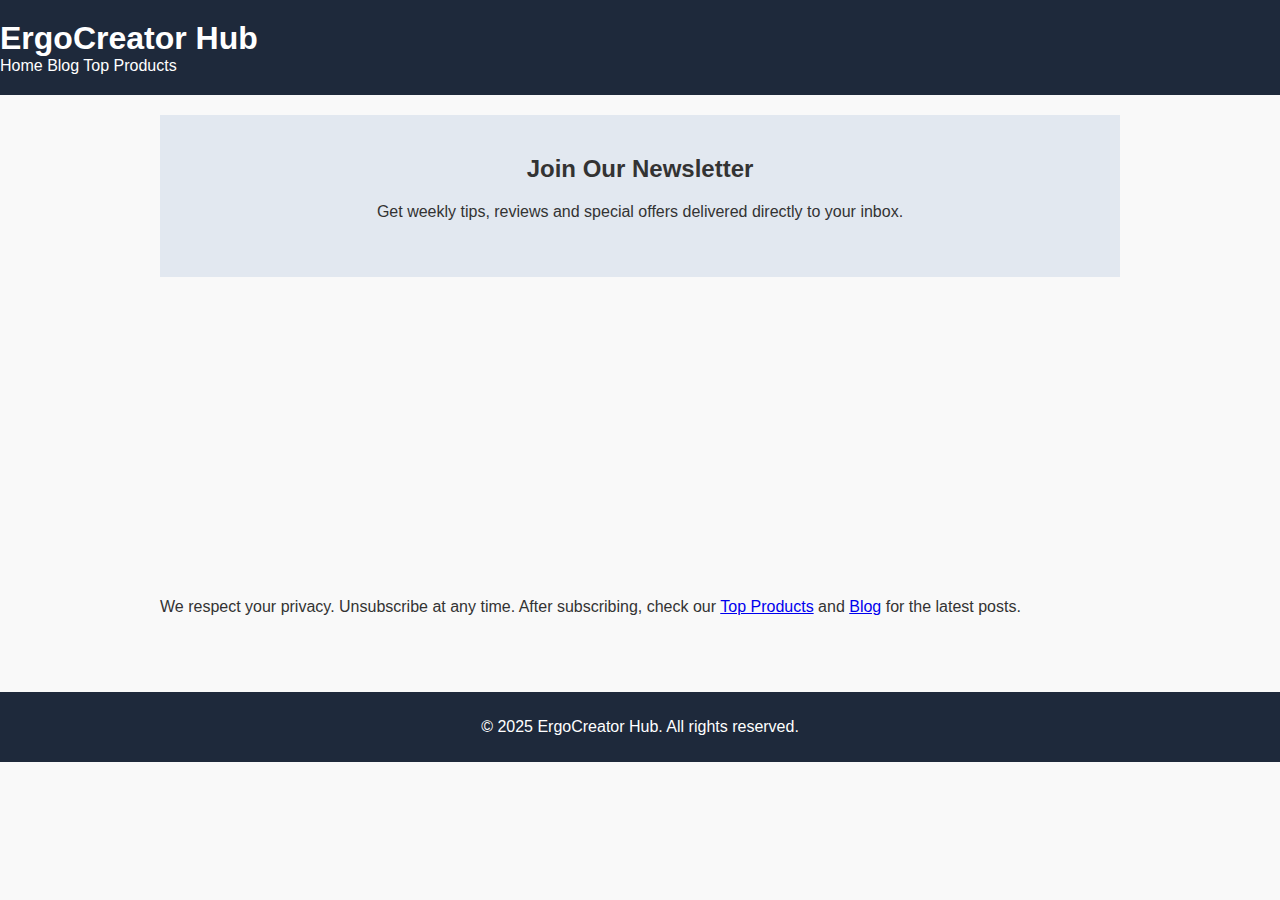
<file: optin.html>
<!DOCTYPE html>
<html lang="en">
<head>
  <meta charset="UTF-8">
  <meta name="viewport" content="width=device-width, initial-scale=1.0">
  <title>Join the ErgoCreator Hub Newsletter</title>
  <meta name="description" content="Subscribe to ErgoCreator Hub's newsletter for weekly ergonomic tips, product reviews and special offers for remote creators.">
  <link rel="stylesheet" href="css/style.css">
  <script type="application/ld+json">
  {
    "@context": "https://schema.org",
    "@type": "WebPage",
    "name": "Join the ErgoCreator Hub Newsletter",
    "description": "Sign up to receive weekly ergonomic tips, product reviews and special offers for remote creators.",
    "url": "https://yourdomain.com/optin.html"
  }
  </script>
</head>
<body>
  <header>
    <h1>ErgoCreator Hub</h1>
    <nav>
      <a href="index.html">Home</a>
      <a href="blog/post1.html">Blog</a>
      <a href="top-products.html">Top Products</a>
    </nav>
  </header>
  <div class="container">
    <section class="hero">
      <h2>Join Our Newsletter</h2>
      <p>Get weekly tips, reviews and special offers delivered directly to your inbox.</p>
    </section>
    <section>
      <!-- Original HTML form commented out, replaced by Brevo embed -->
      <!--
      <form action="https://YOURMAILSERVICE.com/subscribe" method="post" class="optin-form">
        <label for="name">Name:</label><br>
        <input type="text" id="name" name="name" required><br><br>
        <label for="email">Email:</label><br>
        <input type="email" id="email" name="email" required><br><br>
        <button type="submit">Subscribe</button>
      </form>
      -->
      <!-- Brevo embed form -->
      <iframe width="540" height="305" src="https://96d3d9e1d.sibforms.com/serve/MUIFAPYQBtIYIH-K9k_0o4su80yDhSed5i8QTRrwlS9oqaPo3MuockDjDF8ss7Y08zQB8PmjSnnyw_K577_G61opwLy0sz80kNRI" frameborder="0" scrolling="auto" allowfullscreen style="display: block;margin-left: auto;margin-right: auto;max-width: 100%;"></iframe>
    </section>
    <section>
      <p>We respect your privacy. Unsubscribe at any time. After subscribing, check our <a href="top-products.html">Top Products</a> and <a href="blog/post1.html">Blog</a> for the latest posts.</p>
    </section>
  </div>
  <footer>
    <p>&copy; 2025 ErgoCreator Hub. All rights reserved.</p>
  </footer>
</body>
</html>
</file>
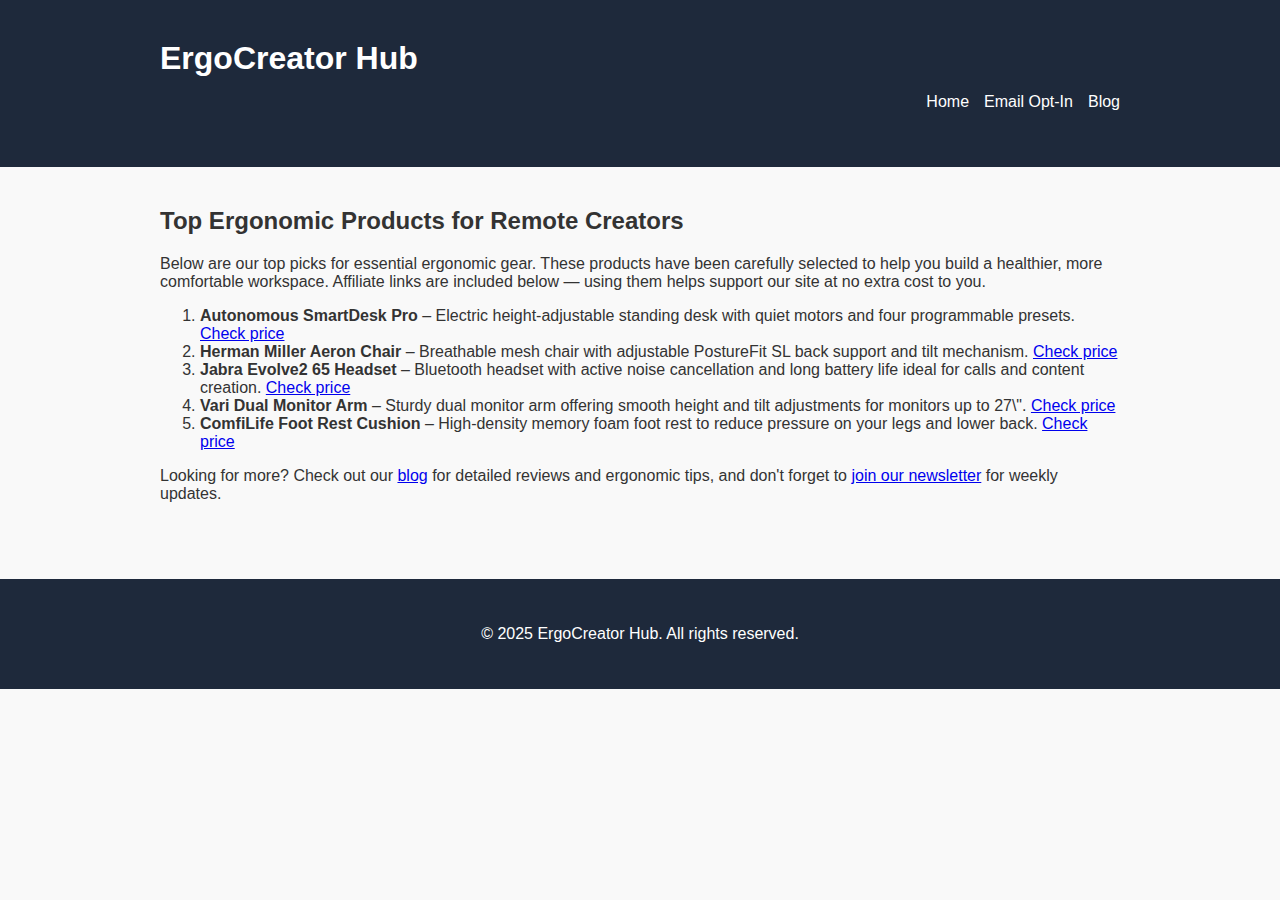
<file: top-products.html>
<!DOCTYPE html>
<html lang="en">
<head>
<meta charset="UTF-8">
<meta name="viewport" content="width=device-width, initial-scale=1.0">
<title>Top Ergonomic Products for Remote Creators | ErgoCreator Hub</title>
<meta name="description" content="Explore our curated list of the best ergonomic products for remote developers, designers and content creators, including chairs, desks, mice and more.">
<link rel="stylesheet" href="css/style.css">
<script type="application/ld+json">
{
  "@context": "https://schema.org",
  "@type": "ItemList",
  "name": "Top Ergonomic Products",
  "itemListElement": [
    {
      "@type": "Product",
      "name": "Autonomous SmartDesk Pro",
      "url": "https://www.amazon.com/dp/B07HY6N3P6?tag=YOURAFFID",
      "description": "Electric height-adjustable standing desk with memory presets."
    },
    {
      "@type": "Product",
      "name": "Herman Miller Aeron Chair",
      "url": "https://www.amazon.com/dp/B0198H3XAS?tag=YOURAFFID",
      "description": "Iconic ergonomic chair with breathable mesh and adjustable lumbar support."
    },
    {
      "@type": "Product",
      "name": "Jabra Evolve2 65 Headset",
      "url": "https://www.amazon.com/dp/B0863J75MW?tag=YOURAFFID",
      "description": "Wireless headset with active noise cancellation for clear communication."
    },
    {
      "@type": "Product",
      "name": "Vari Dual Monitor Arm",
      "url": "https://www.amazon.com/dp/B081FFQS4R?tag=YOURAFFID",
      "description": "Adjustable monitor arm to position screens at eye level and reduce neck strain."
    },
    {
      "@type": "Product",
      "name": "ComfiLife Foot Rest",
      "url": "https://www.amazon.com/dp/B00V05KHJE?tag=YOURAFFID",
      "description": "Foot rest cushion to improve circulation and posture."
    }
  ]
}
  <!-- Google tag (gtag.js) -->
<script async src="https://www.googletagmanager.com/gtag/js?id=G-9FFPM78CEO"></script>
<script>
  window.dataLayer = window.dataLayer || [];
  function gtag(){dataLayer.push(arguments);}
  gtag('js', new Date());
  gtag('config', 'G-9FFPM78CEO');
</script>
</script>
</head>
<body>
<header>
  <div class="container">
    <h1>ErgoCreator Hub</h1>
    <nav>
      <ul>
        <li><a href="index.html">Home</a></li>
        <li><a href="optin.html">Email Opt-In</a></li>
        <li><a href="blog/post1.html">Blog</a></li>
      </ul>
    </nav>
  </div>
</header>
<main class="container">
  <h2>Top Ergonomic Products for Remote Creators</h2>
  <p>Below are our top picks for essential ergonomic gear. These products have been carefully selected to help you build a healthier, more comfortable workspace. Affiliate links are included below — using them helps support our site at no extra cost to you.</p>
  <ol>
    <li>
      <strong>Autonomous SmartDesk Pro</strong> – Electric height-adjustable standing desk with quiet motors and four programmable presets. <a href="https://www.amazon.com/dp/B07HY6N3P6?tag=YOURAFFID" rel="nofollow">Check price</a>
    </li>
    <li>
      <strong>Herman Miller Aeron Chair</strong> – Breathable mesh chair with adjustable PostureFit SL back support and tilt mechanism. <a href="https://www.amazon.com/dp/B0198H3XAS?tag=YOURAFFID" rel="nofollow">Check price</a>
    </li>
    <li>
      <strong>Jabra Evolve2 65 Headset</strong> – Bluetooth headset with active noise cancellation and long battery life ideal for calls and content creation. <a href="https://www.amazon.com/dp/B0863J75MW?tag=YOURAFFID" rel="nofollow">Check price</a>
    </li>
    <li>
      <strong>Vari Dual Monitor Arm</strong> – Sturdy dual monitor arm offering smooth height and tilt adjustments for monitors up to 27\". <a href="https://www.amazon.com/dp/B081FFQS4R?tag=YOURAFFID" rel="nofollow">Check price</a>
    </li>
    <li>
      <strong>ComfiLife Foot Rest Cushion</strong> – High-density memory foam foot rest to reduce pressure on your legs and lower back. <a href="https://www.amazon.com/dp/B00V05KHJE?tag=YOURAFFID" rel="nofollow">Check price</a>
    </li>
  </ol>
  <p>Looking for more? Check out our <a href="blog/post1.html">blog</a> for detailed reviews and ergonomic tips, and don't forget to <a href="optin.html">join our newsletter</a> for weekly updates.</p>
</main>
<footer>
  <div class="container">
    <p>&copy; 2025 ErgoCreator Hub. All rights reserved.</p>
  </div>
</footer>
</body>
</html>
</file>
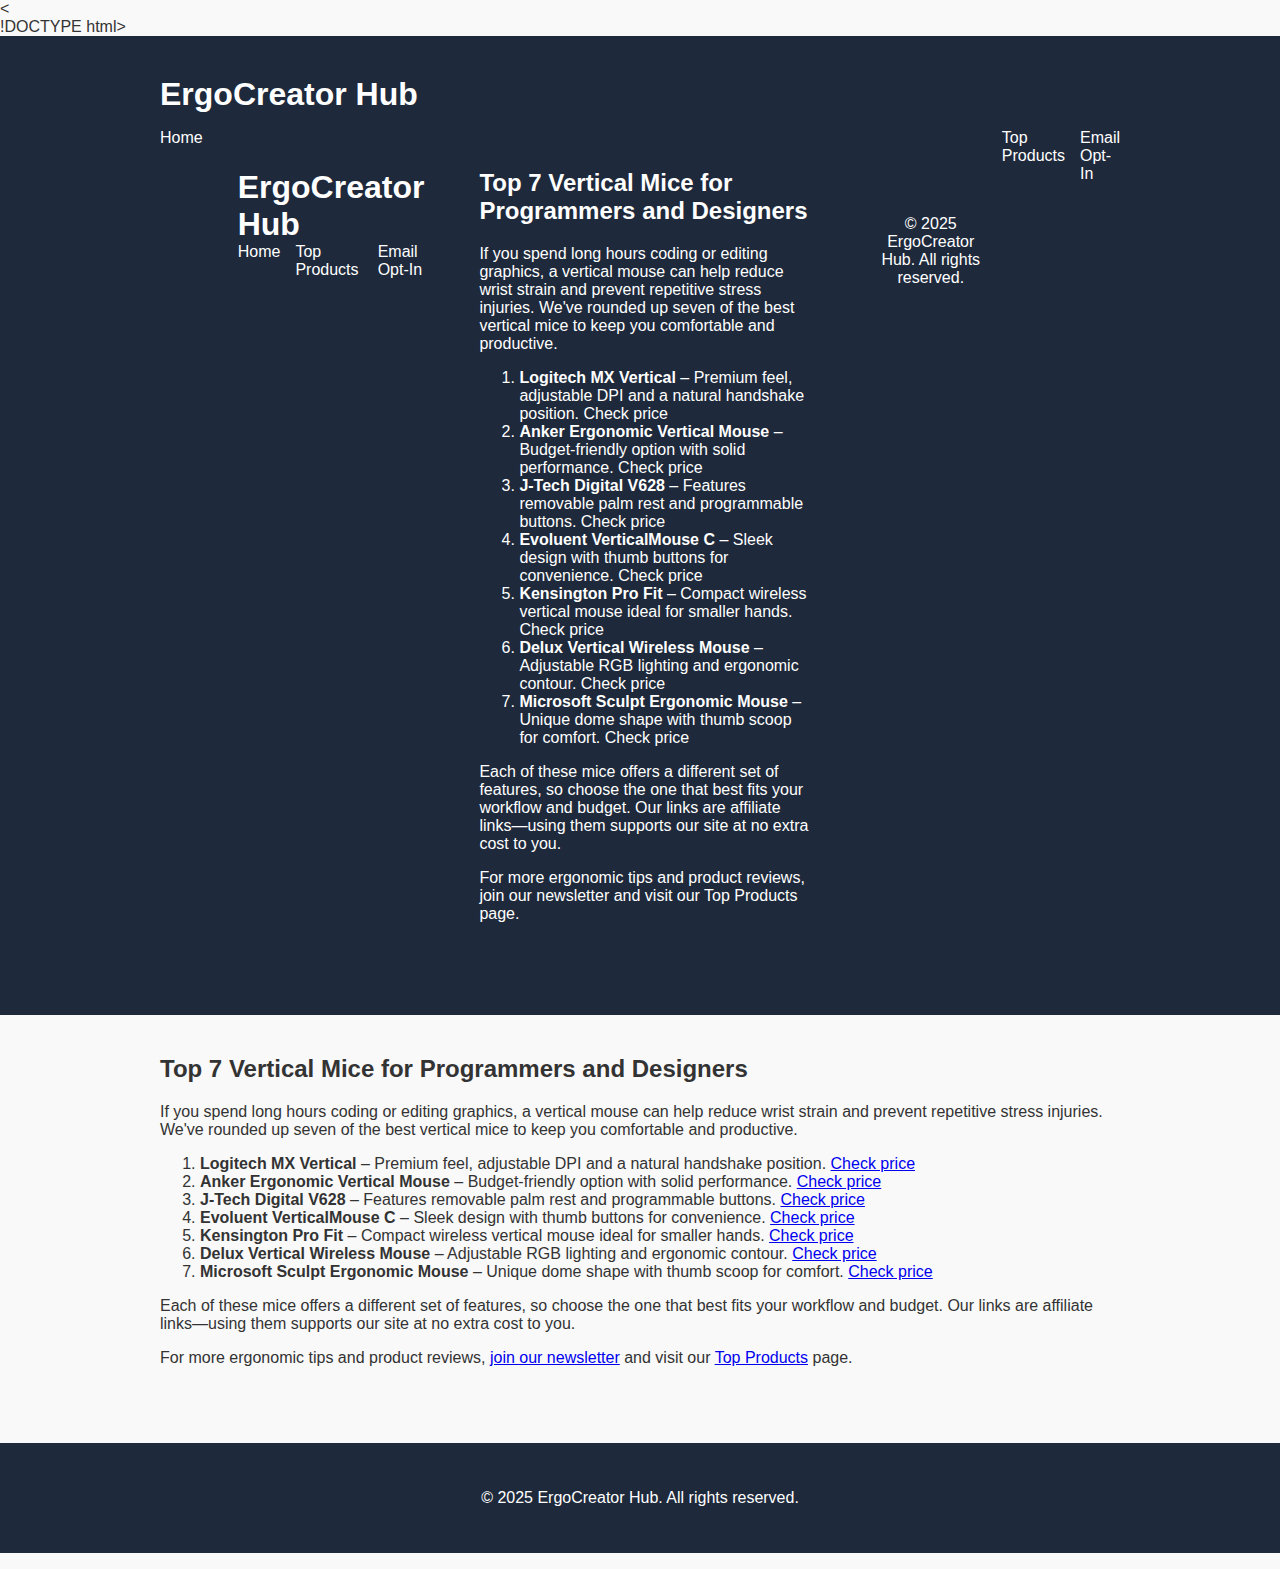
<file: blog/post1.html>
<<article
    <img src="https://images.pexels.com/photos/37347/pexels-photo-37347.jpg" alt="Vertical ergonomic mouse on a desk" loading="lazy" style="width:100%;height:auto;border-radius:8px;margin-bottom:16px;">

!DOCTYPE html>
<html lang="en">
<head>
<meta charset="UTF-8">
<meta name="viewport" content="width=device-width, initial-scale=1.0">
<title>Top 7 Vertical Mice for Programmers and Designers | ErgoCreator Hub</title>
<meta name="description" content="Discover the best vertical ergonomic mice for programmers and graphic designers to reduce wrist strain and improve comfort.">
<link rel="stylesheet" href="../css/style.css">
<script type="application/ld+json">
{
  "@context": "https://schema.org",
  "@type": "BlogPosting",
  "headline": "Top 7 Vertical Mice for Programmers and Designers",
  "description": "Discover the best vertical ergonomic mice for programmers and graphic designers to reduce wrist strain and improve comfort.",
  "author": {
    "@type": "Person",
    "name": "ErgoCreator Hub"
  },
  "publisher": {
    "@type": "Organization",
    "name": "ErgoCreator Hub"
  },
  "datePublished": "2025-10-17"
}
</script>
</head>
<body>
<header>
  <div class="container">
    <h1>ErgoCreator Hub</h1>
    <nav>
      <ul>
        <li><a href="../index.html">Home</a></li>
    <!DOCTYPE html>
<html lang="en">
<head>
<meta charset="UTF-8">
<meta name="viewport" content="width=device-width, initial-scale=1.0">
<title>Top 7 Vertical Mice for Programmers and Designers | ErgoCreator Hub</title>
<meta name="description" content="Discover the best vertical ergonomic mice for programmers and graphic designers to reduce wrist strain and improve comfort.">
<link rel="stylesheet" href="../css/style.css">
<script type="application/ld+json">
{
  "@context": "https://schema.org",
  "@type": "BlogPosting",
  "headline": "Top 7 Vertical Mice for Programmers and Designers",
  "description": "Discover the best vertical ergonomic mice for programmers and graphic designers to reduce wrist strain and improve comfort.",
  "author": {
    "@type": "Person",
    "name": "ErgoCreator Hub"
  },
  "publisher": {
    "@type": "Organization",
    "name": "ErgoCreator Hub"
  },
  "datePublished": "2025-10-17"
}
</script>
</head>
<body>
<header>
  <div class="container">
    <h1>ErgoCreator Hub</h1>
    <nav>
      <ul>
        <li><a href="../index.html">Home</a></li>
        <li><a href="../top-products.html">Top Products</a></li>
        <li><a href="../optin.html">Email Opt-In</a></li>
      </ul>
    </nav>
  </div>
</header>
<main class="container">
  <article>
    <h2>Top 7 Vertical Mice for Programmers and Designers</h2>
    <p>If you spend long hours coding or editing graphics, a vertical mouse can help reduce wrist strain and prevent repetitive stress injuries. We've rounded up seven of the best vertical mice to keep you comfortable and productive.</p>
    <ol>
      <li><strong>Logitech MX Vertical</strong> – Premium feel, adjustable DPI and a natural handshake position. <a href="https://www.amazon.com/dp/B07FNJB8TT?tag=YOURAFFID" rel="nofollow">Check price</a></li>
      <li><strong>Anker Ergonomic Vertical Mouse</strong> – Budget‑friendly option with solid performance. <a href="https://www.amazon.com/dp/B00BIFNTMC?tag=YOURAFFID" rel="nofollow">Check price</a></li>
      <li><strong>J-Tech Digital V628</strong> – Features removable palm rest and programmable buttons. <a href="https://www.amazon.com/dp/B00TJ7C6FC?tag=YOURAFFID" rel="nofollow">Check price</a></li>
      <li><strong>Evoluent VerticalMouse C</strong> – Sleek design with thumb buttons for convenience. <a href="https://www.amazon.com/dp/B07M9ZDYKB?tag=YOURAFFID" rel="nofollow">Check price</a></li>
      <li><strong>Kensington Pro Fit</strong> – Compact wireless vertical mouse ideal for smaller hands. <a href="https://www.amazon.com/dp/B00M52LIQW?tag=YOURAFFID" rel="nofollow">Check price</a></li>
      <li><strong>Delux Vertical Wireless Mouse</strong> – Adjustable RGB lighting and ergonomic contour. <a href="https://www.amazon.com/dp/B07FNC5N4J?tag=YOURAFFID" rel="nofollow">Check price</a></li>
      <li><strong>Microsoft Sculpt Ergonomic Mouse</strong> – Unique dome shape with thumb scoop for comfort. <a href="https://www.amazon.com/dp/B00CYX54C0?tag=YOURAFFID" rel="nofollow">Check price</a></li>
    </ol>
    <p>Each of these mice offers a different set of features, so choose the one that best fits your workflow and budget. Our links are affiliate links—using them supports our site at no extra cost to you.</p>
    <p>For more ergonomic tips and product reviews, <a href="../optin.html">join our newsletter</a> and visit our <a href="../top-products.html">Top Products</a> page.</p>
  </article>
</main>
<footer>
  <div class="container">
    <p>&copy; 2025 ErgoCreator Hub. All rights reserved.</p>
  </div>
</footer>
</body>
</html>    <li><a href="../top-products.html">Top Products</a></li>
        <li><a href="../optin.html">Email Opt-In</a></li>
      </ul>
    </nav>
  </div>
</header>
<main class="container">
  <article>
    <h2>Top 7 Vertical Mice for Programmers and Designers</h2>
    <p>If you spend long hours coding or editing graphics, a vertical mouse can help reduce wrist strain and prevent repetitive stress injuries. We've rounded up seven of the best vertical mice to keep you comfortable and productive.</p>
    <ol>
      <li><strong>Logitech MX Vertical</strong> – Premium feel, adjustable DPI and a natural handshake position. <a href="https://www.amazon.com/dp/B07FNJB8TT?tag=YOURAFFID" rel="nofollow">Check price</a></li>
      <li><strong>Anker Ergonomic Vertical Mouse</strong> – Budget‑friendly option with solid performance. <a href="https://www.amazon.com/dp/B00BIFNTMC?tag=YOURAFFID" rel="nofollow">Check price</a></li>
      <li><strong>J-Tech Digital V628</strong> – Features removable palm rest and programmable buttons. <a href="https://www.amazon.com/dp/B00TJ7C6FC?tag=YOURAFFID" rel="nofollow">Check price</a></li>
      <li><strong>Evoluent VerticalMouse C</strong> – Sleek design with thumb buttons for convenience. <a href="https://www.amazon.com/dp/B07M9ZDYKB?tag=YOURAFFID" rel="nofollow">Check price</a></li>
      <li><strong>Kensington Pro Fit</strong> – Compact wireless vertical mouse ideal for smaller hands. <a href="https://www.amazon.com/dp/B00M52LIQW?tag=YOURAFFID" rel="nofollow">Check price</a></li>
      <li><strong>Delux Vertical Wireless Mouse</strong> – Adjustable RGB lighting and ergonomic contour. <a href="https://www.amazon.com/dp/B07FNC5N4J?tag=YOURAFFID" rel="nofollow">Check price</a></li>
      <li><strong>Microsoft Sculpt Ergonomic Mouse</strong> – Unique dome shape with thumb scoop for comfort. <a href="https://www.amazon.com/dp/B00CYX54C0?tag=YOURAFFID" rel="nofollow">Check price</a></li>
    </ol>
    <p>Each of these mice offers a different set of features, so choose the one that best fits your workflow and budget. Our links are affiliate links—using them supports our site at no extra cost to you.</p>
    <p>For more ergonomic tips and product reviews, <a href="../optin.html">join our newsletter</a> and visit our <a href="../top-products.html">Top Products</a> page.</p>
  </article>
</main>
<footer>
  <div class="container">
    <p>&copy; 2025 ErgoCreator Hub. All rights reserved.</p>
  </div>
</footer>
</body>
</html>
</file>
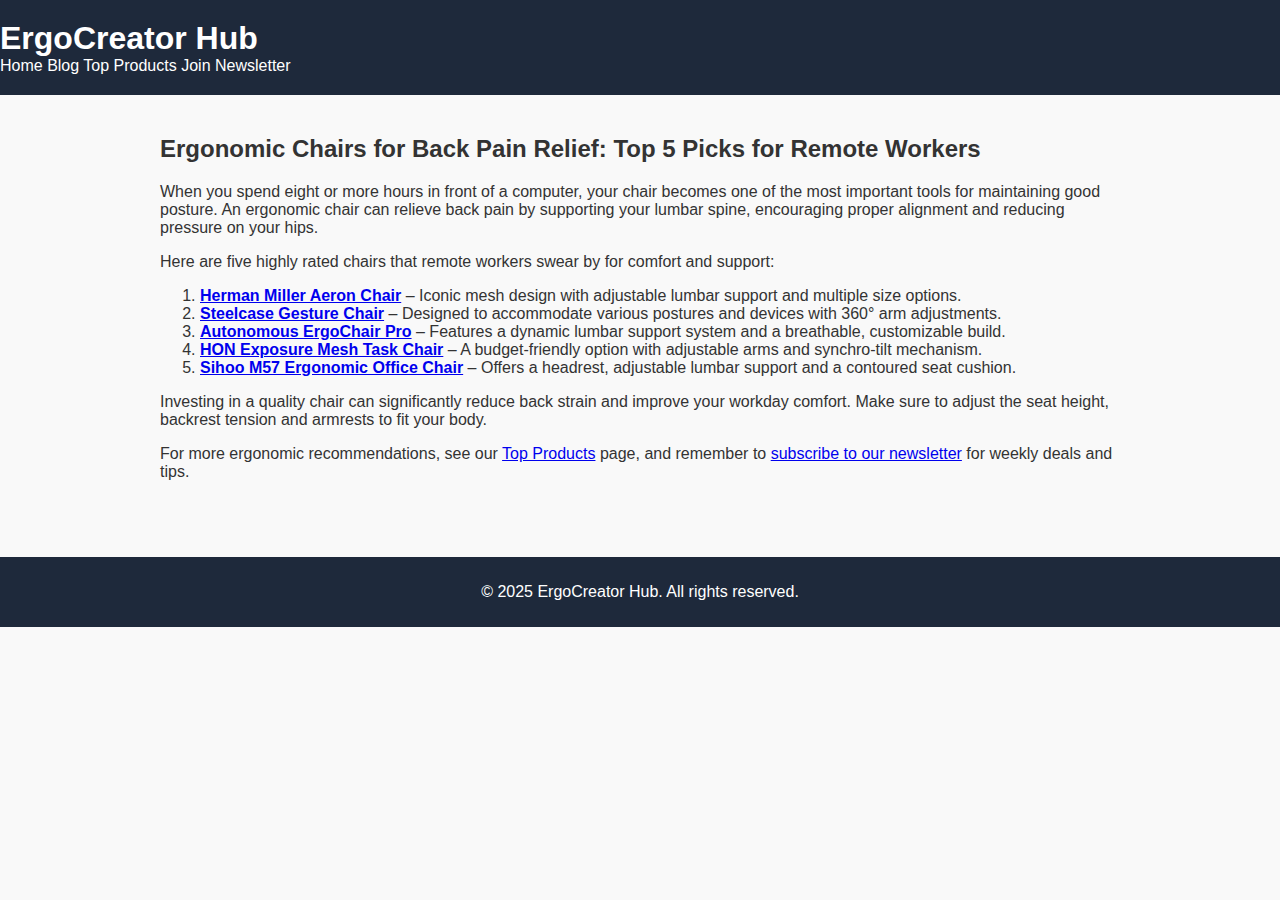
<file: blog/post3.html>
<!DOCTYPE html>
<html lang="en">
<head>
  <meta charset="UTF-8">
  <meta name="viewport" content="width=device-width, initial-scale=1.0">
  <title>Ergonomic Chairs for Back Pain Relief: Top 5 Picks for Remote Workers</title>
  <meta name="description" content="Explore the top ergonomic chairs that provide back pain relief for remote workers. Featuring adjustable lumbar support, breathable mesh and more.">
  <link rel="stylesheet" href="../css/style.css">
  <script type="application/ld+json">
  {
    "@context": "https://schema.org",
    "@type": "BlogPosting",
    "headline": "Ergonomic Chairs for Back Pain Relief: Top 5 Picks for Remote Workers",
    "description": "A roundup of ergonomic chairs designed to alleviate back pain for remote workers.",
    "author": { "@type": "Person", "name": "ErgoCreator Hub" },
    "datePublished": "2025-10-17"
  }
  </script>
</head>
<body>
  <header>
    <h1>ErgoCreator Hub</h1>
    <nav>
      <a href="../index.html">Home</a>
      <a href="post1.html">Blog</a>
      <a href="../top-products.html">Top Products</a>
      <a href="../optin.html">Join Newsletter</a>
    </nav>
  </header>
  <div class="container">
    <article>
      <h2>Ergonomic Chairs for Back Pain Relief: Top 5 Picks for Remote Workers</h2>
      <p>When you spend eight or more hours in front of a computer, your chair becomes one of the most important tools for maintaining good posture. An ergonomic chair can relieve back pain by supporting your lumbar spine, encouraging proper alignment and reducing pressure on your hips.</p>
      <p>Here are five highly rated chairs that remote workers swear by for comfort and support:</p>
      <ol>
        <li><strong><a href="https://www.amazon.com/dp/B00092EG2E?tag=YOURAFFID">Herman Miller Aeron Chair</a></strong> – Iconic mesh design with adjustable lumbar support and multiple size options.</li>
        <li><strong><a href="https://www.amazon.com/dp/B00FXOFO2K?tag=YOURAFFID">Steelcase Gesture Chair</a></strong> – Designed to accommodate various postures and devices with 360° arm adjustments.</li>
        <li><strong><a href="https://www.amazon.com/dp/B07WPTN4B4?tag=YOURAFFID">Autonomous ErgoChair Pro</a></strong> – Features a dynamic lumbar support system and a breathable, customizable build.</li>
        <li><strong><a href="https://www.amazon.com/dp/B00BG6IJA0?tag=YOURAFFID">HON Exposure Mesh Task Chair</a></strong> – A budget-friendly option with adjustable arms and synchro-tilt mechanism.</li>
        <li><strong><a href="https://www.amazon.com/dp/B081H3Y5NW?tag=YOURAFFID">Sihoo M57 Ergonomic Office Chair</a></strong> – Offers a headrest, adjustable lumbar support and a contoured seat cushion.</li>
      </ol>
      <p>Investing in a quality chair can significantly reduce back strain and improve your workday comfort. Make sure to adjust the seat height, backrest tension and armrests to fit your body.</p>
      <p>For more ergonomic recommendations, see our <a href="../top-products.html">Top Products</a> page, and remember to <a href="../optin.html">subscribe to our newsletter</a> for weekly deals and tips.</p>
    </article>
  </div>
  <footer>
    <p>&copy; 2025 ErgoCreator Hub. All rights reserved.</p>
  </footer>
</body>
</html>
</file>
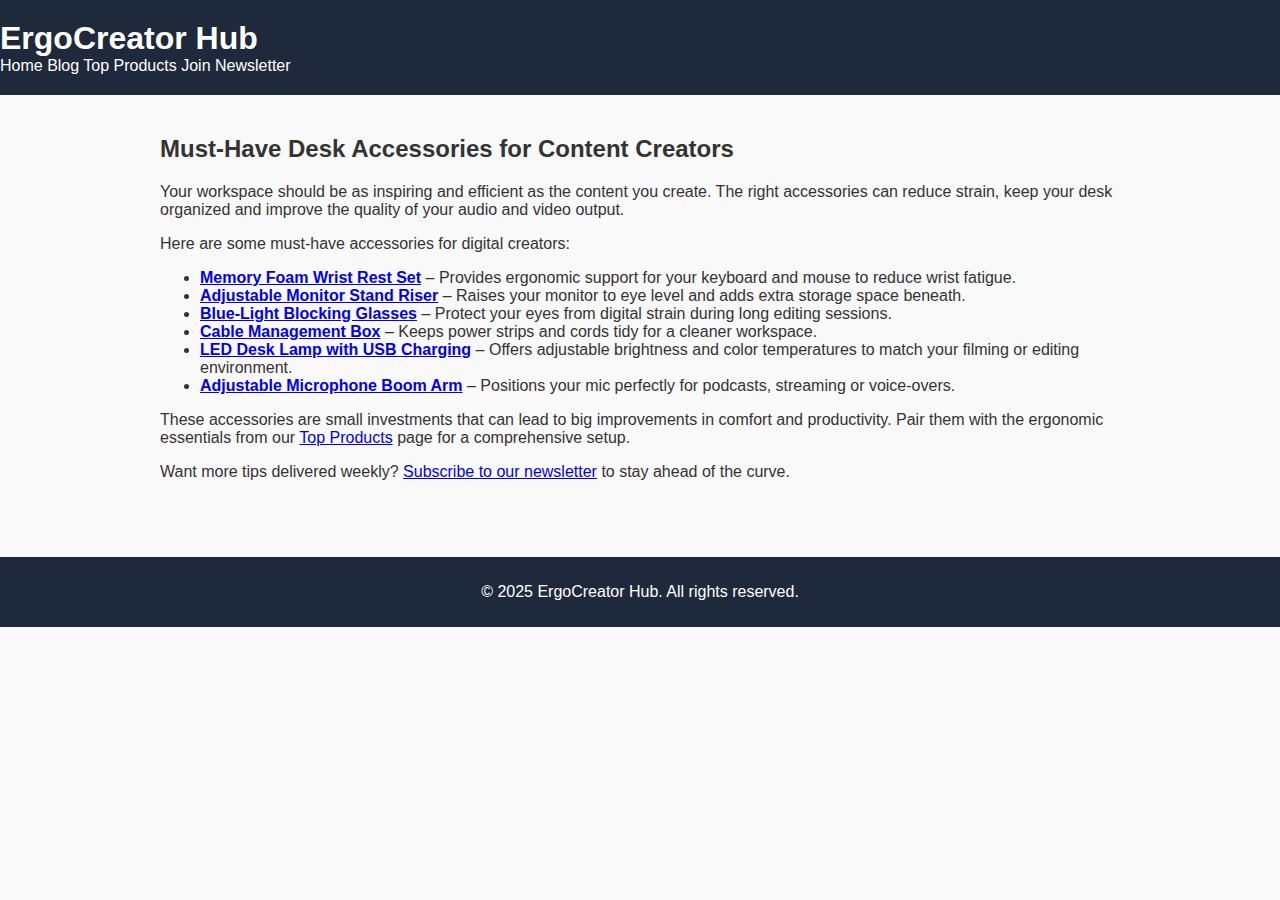
<file: blog/post4.html>
<!DOCTYPE html>
<html lang="en">
<head>
  <meta charset="UTF-8">
  <meta name="viewport" content="width=device-width, initial-scale=1.0">
  <title>Must-Have Desk Accessories for Content Creators</title>
  <meta name="description" content="Essential desk accessories like wrist rests, monitor stands and blue-light glasses to enhance productivity and comfort for content creators.">
  <link rel="stylesheet" href="../css/style.css">
  <script type="application/ld+json">
  {
    "@context": "https://schema.org",
    "@type": "BlogPosting",
    "headline": "Must-Have Desk Accessories for Content Creators",
    "description": "Essential desk accessories for remote creators including wrist rests, monitor stands and blue-light glasses.",
    "author": { "@type": "Person", "name": "ErgoCreator Hub" },
    "datePublished": "2025-10-17"
  }
  </script>
</head>
<body>
  <header>
    <h1>ErgoCreator Hub</h1>
    <nav>
      <a href="../index.html">Home</a>
      <a href="post1.html">Blog</a>
      <a href="../top-products.html">Top Products</a>
      <a href="../optin.html">Join Newsletter</a>
    </nav>
  </header>
  <div class="container">
    <article>
      <h2>Must-Have Desk Accessories for Content Creators</h2>
      <p>Your workspace should be as inspiring and efficient as the content you create. The right accessories can reduce strain, keep your desk organized and improve the quality of your audio and video output.</p>
      <p>Here are some must-have accessories for digital creators:</p>
      <ul>
        <li><strong><a href="https://www.amazon.com/dp/B07GJFKCP2?tag=YOURAFFID">Memory Foam Wrist Rest Set</a></strong> – Provides ergonomic support for your keyboard and mouse to reduce wrist fatigue.</li>
        <li><strong><a href="https://www.amazon.com/dp/B06Y2H67WZ?tag=YOURAFFID">Adjustable Monitor Stand Riser</a></strong> – Raises your monitor to eye level and adds extra storage space beneath.</li>
        <li><strong><a href="https://www.amazon.com/dp/B0787P5MHY?tag=YOURAFFID">Blue-Light Blocking Glasses</a></strong> – Protect your eyes from digital strain during long editing sessions.</li>
        <li><strong><a href="https://www.amazon.com/dp/B074MC5YLT?tag=YOURAFFID">Cable Management Box</a></strong> – Keeps power strips and cords tidy for a cleaner workspace.</li>
        <li><strong><a href="https://www.amazon.com/dp/B07PZ3N8P3?tag=YOURAFFID">LED Desk Lamp with USB Charging</a></strong> – Offers adjustable brightness and color temperatures to match your filming or editing environment.</li>
        <li><strong><a href="https://www.amazon.com/dp/B07JLYC97X?tag=YOURAFFID">Adjustable Microphone Boom Arm</a></strong> – Positions your mic perfectly for podcasts, streaming or voice-overs.</li>
      </ul>
      <p>These accessories are small investments that can lead to big improvements in comfort and productivity. Pair them with the ergonomic essentials from our <a href="../top-products.html">Top Products</a> page for a comprehensive setup.</p>
      <p>Want more tips delivered weekly? <a href="../optin.html">Subscribe to our newsletter</a> to stay ahead of the curve.</p>
    </article>
  </div>
  <footer>
    <p>&copy; 2025 ErgoCreator Hub. All rights reserved.</p>
  </footer>
</body>
</html>
</file>
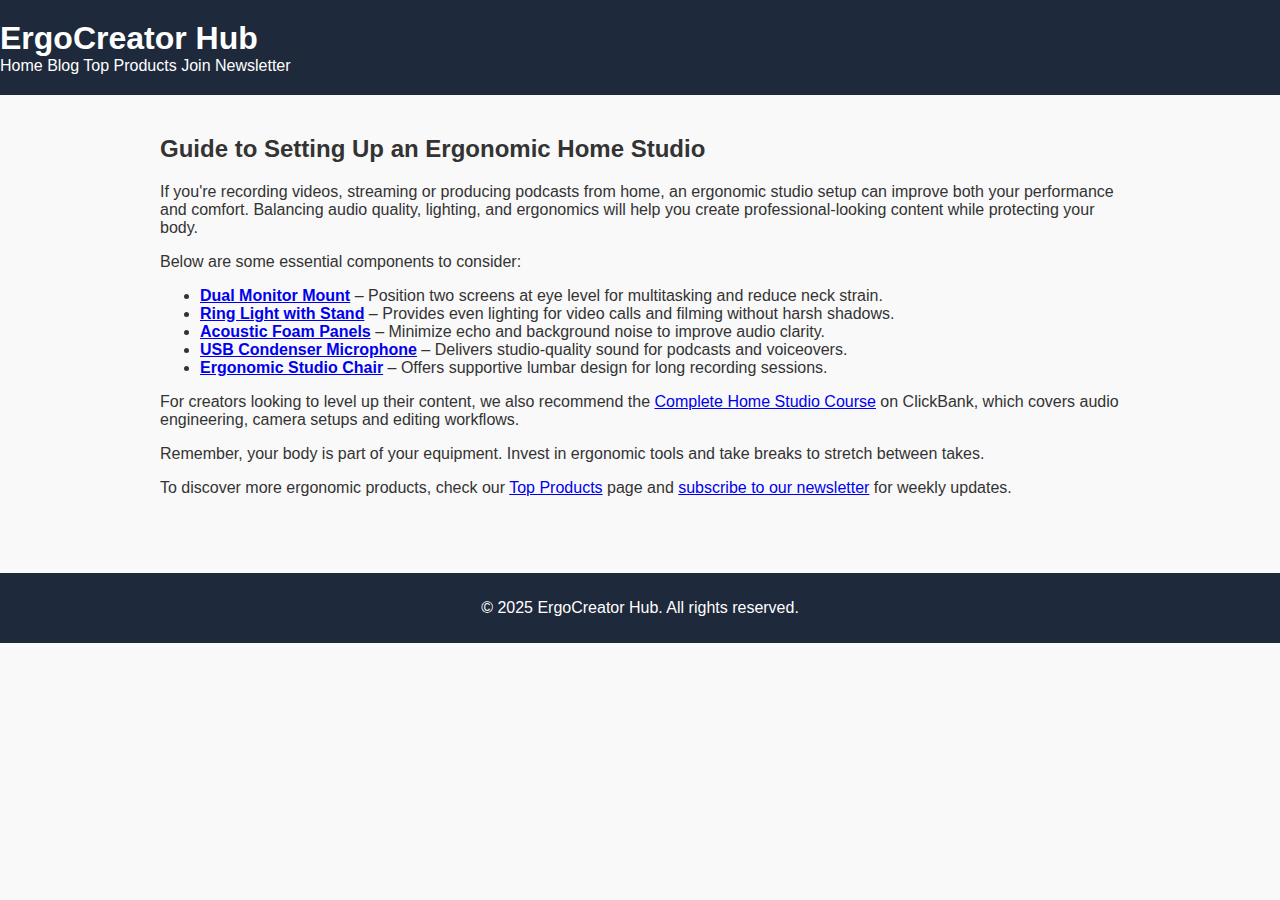
<file: blog/post5.html>
<!DOCTYPE html>
<html lang="en">
<head>
  <meta charset="UTF-8">
  <meta name="viewport" content="width=device-width, initial-scale=1.0">
  <title>Guide to Setting Up an Ergonomic Home Studio</title>
  <meta name="description" content="Learn how to set up an ergonomic home studio for video, podcast and live streaming. Includes recommendations for monitors, lighting, soundproofing and more.">
  <link rel="stylesheet" href="../css/style.css">
  <script type="application/ld+json">
  {
    "@context": "https://schema.org",
    "@type": "BlogPosting",
    "headline": "Guide to Setting Up an Ergonomic Home Studio",
    "description": "Step-by-step guide to creating an ergonomic home studio with the right equipment for content creators.",
    "author": { "@type": "Person", "name": "ErgoCreator Hub" },
    "datePublished": "2025-10-17"
  }
  </script>
</head>
<body>
  <header>
    <h1>ErgoCreator Hub</h1>
    <nav>
      <a href="../index.html">Home</a>
      <a href="post1.html">Blog</a>
      <a href="../top-products.html">Top Products</a>
      <a href="../optin.html">Join Newsletter</a>
    </nav>
  </header>

  <div class="container">
    <article>
      <h2>Guide to Setting Up an Ergonomic Home Studio</h2>
      <p>If you're recording videos, streaming or producing podcasts from home, an ergonomic studio setup can improve both your performance and comfort. Balancing audio quality, lighting, and ergonomics will help you create professional‑looking content while protecting your body.</p>
      <p>Below are some essential components to consider:</p>
      <ul>
        <li><strong><a href="https://www.amazon.com/dp/B07C7KMZ3C?tag=YOURAFFID">Dual Monitor Mount</a></strong> – Position two screens at eye level for multitasking and reduce neck strain.</li>
        <li><strong><a href="https://www.amazon.com/dp/B00HFCYHDA?tag=YOURAFFID">Ring Light with Stand</a></strong> – Provides even lighting for video calls and filming without harsh shadows.</li>
        <li><strong><a href="https://www.amazon.com/dp/B07Z7MKLZH?tag=YOURAFFID">Acoustic Foam Panels</a></strong> – Minimize echo and background noise to improve audio clarity.</li>
        <li><strong><a href="https://www.amazon.com/dp/B07NPKJH1H?tag=YOURAFFID">USB Condenser Microphone</a></strong> – Delivers studio‑quality sound for podcasts and voiceovers.</li>
        <li><strong><a href="https://www.amazon.com/dp/B08XTV3C5C?tag=YOURAFFID">Ergonomic Studio Chair</a></strong> – Offers supportive lumbar design for long recording sessions.</li>
      </ul>
      <p>For creators looking to level up their content, we also recommend the <a href="https://clickbank.com/?hop=YOURCLICKBANKID">Complete Home Studio Course</a> on ClickBank, which covers audio engineering, camera setups and editing workflows.</p>
      <p>Remember, your body is part of your equipment. Invest in ergonomic tools and take breaks to stretch between takes.</p>
      <p>To discover more ergonomic products, check our <a href="../top-products.html">Top Products</a> page and <a href="../optin.html">subscribe to our newsletter</a> for weekly updates.</p>
    </article>
  </div>

  <footer>
    <p>&copy; 2025 ErgoCreator Hub. All rights reserved.</p>
  </footer>
</body>
</html>
</file>
<file: css/style.css>
body {
  font-family: Arial, sans-serif;
  margin: 0;
  padding: 0;
  background-color: #f9f9f9;
  color: #333;
}

.container {
  width: 90%;
  max-width: 960px;
  margin: auto;
  padding: 20px;
}

header {
  background-color: #1e293b;
  color: white;
  padding: 20px 0;
}

header h1 {
  margin: 0;
}

nav ul {
  list-style: none;
  padding: 0;
  display: flex;
  gap: 15px;
}

nav a {
  color: #fff;
  text-decoration: none;
}

.hero {
  background-color: #e2e8f0;
  padding: 40px 20px;
  text-align: center;
}

.hero h2 {
  margin-top: 0;
}

.cta-button {
  display: inline-block;
  margin-top: 15px;
  padding: 10px 20px;
  background-color: #2563eb;
  color: #fff;
  border-radius: 4px;
  text-decoration: none;
}

.latest-posts ul {
  list-style: none;
  padding-left: 0;
}

.latest-posts li {
  margin-bottom: 10px;
}

.top-products-link {
  background-color: #f1f5f9;
  padding: 20px;
  margin-top: 30px;
  text-align: center;
}

footer {
  background-color: #1e293b;
  color: white;
  padding: 10px 0;
  text-align: center;
  margin-top: 40px;
}

@media (min-width: 600px) {
  nav ul {
    justify-content: flex-end;
  }
}
</file>
